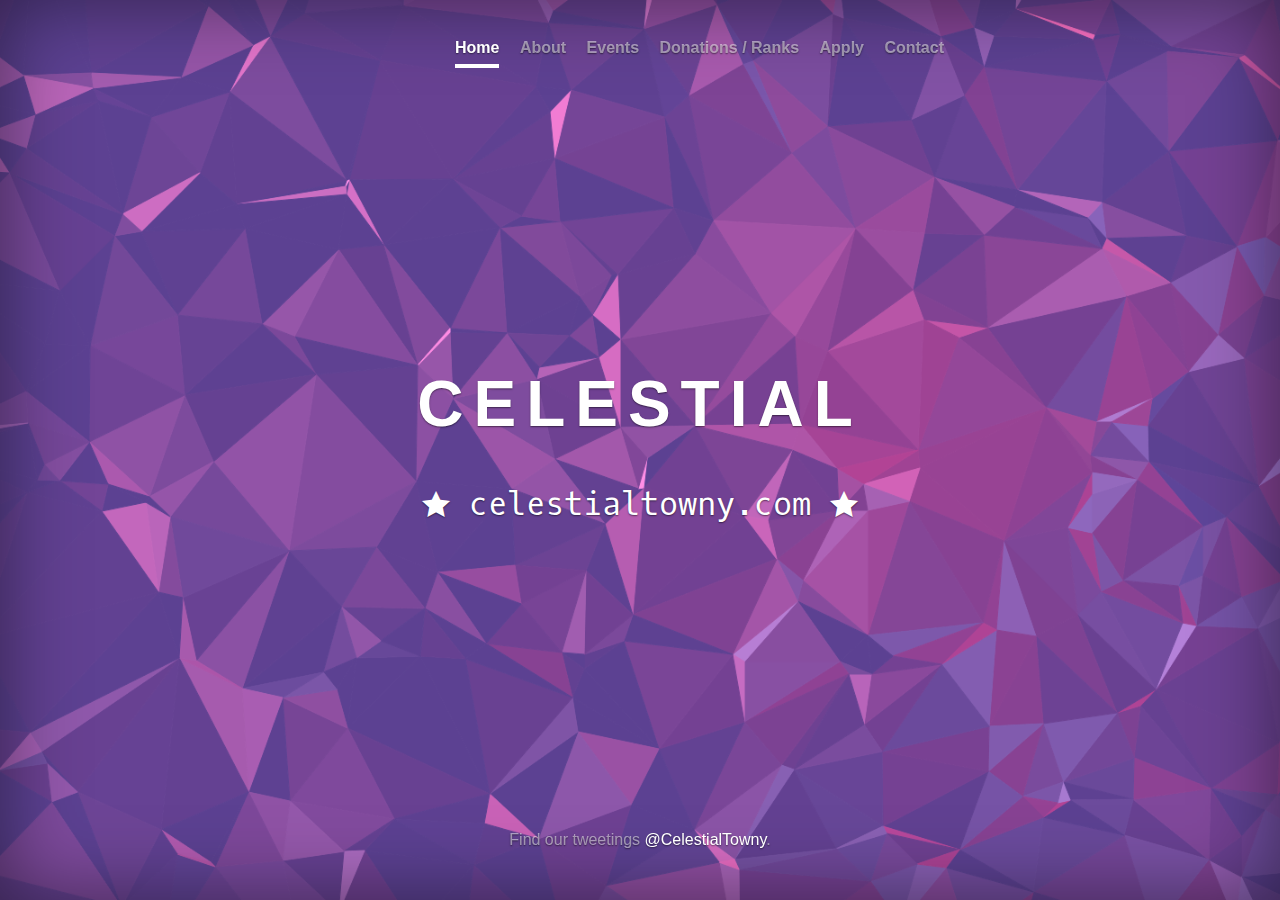
<file: index.html>
<!DOCTYPE html>
<html>
  <head>
    <meta charset="utf-8">
    <meta name="description" content="The premium Towny build server.">
    <meta name="keywords" content="Towny, Server, Minecraft, Building, Celestial, Fun">
    <meta name="author" content="CelestialCaptain">
    <meta name="viewport" content="width=device-width, initial-scale=1">
    <title>Celestial Towny Server</title>

    <link rel="stylesheet" href="bootstrap/bootstrap.min.css">
    <link rel="stylesheet" href="bootstrap/cover.css">
    <link rel="stylesheet" href="index.css">
    <link rel="stylesheet" href="octicons/octicons.css">
  </head>
  <body>
    <div class="site-wrapper background">
      <div class="site-wrapper-inner">
        <div class="cover-container">
          <div class="masthead clearfix">
            <div class="inner">
              <nav class="nav nav-masthead">
                <a class="nav-link active" href="/">Home</a>
                <a class="nav-link" href="/about.html">About</a>
                <a class="nav-link" href="/events.html">Events</a>
                <a class="nav-link" href="http://buy.celestialtowny.com">Donations / Ranks</a>
                <a class="nav-link" href="/apply.html">Apply</a>
                <a class="nav-link" href="/contact.html">Contact</a>
              </nav>
            </div>
          </div>

          <h1 class="cover-heading">CELESTIAL</h1>
          <div class="inner cover">
            <h2 class="code">
              <span class="mega-octicon octicon-star"></span>
              celestialtowny.com
              <span class="mega-octicon octicon-star"></span>
            </h2>
          </div>
          <div class="mastfoot">
            <div class="inner">
              <p>Find our tweetings <a href="http://twitter.com/celestialtowny">@CelestialTowny</a>.</p>
            </div>
          </div>
        </div>
      </div>
    </div>
  </body>
  <script src="bootstrap/bootstrap.min.js"></script>
</html>
</file>
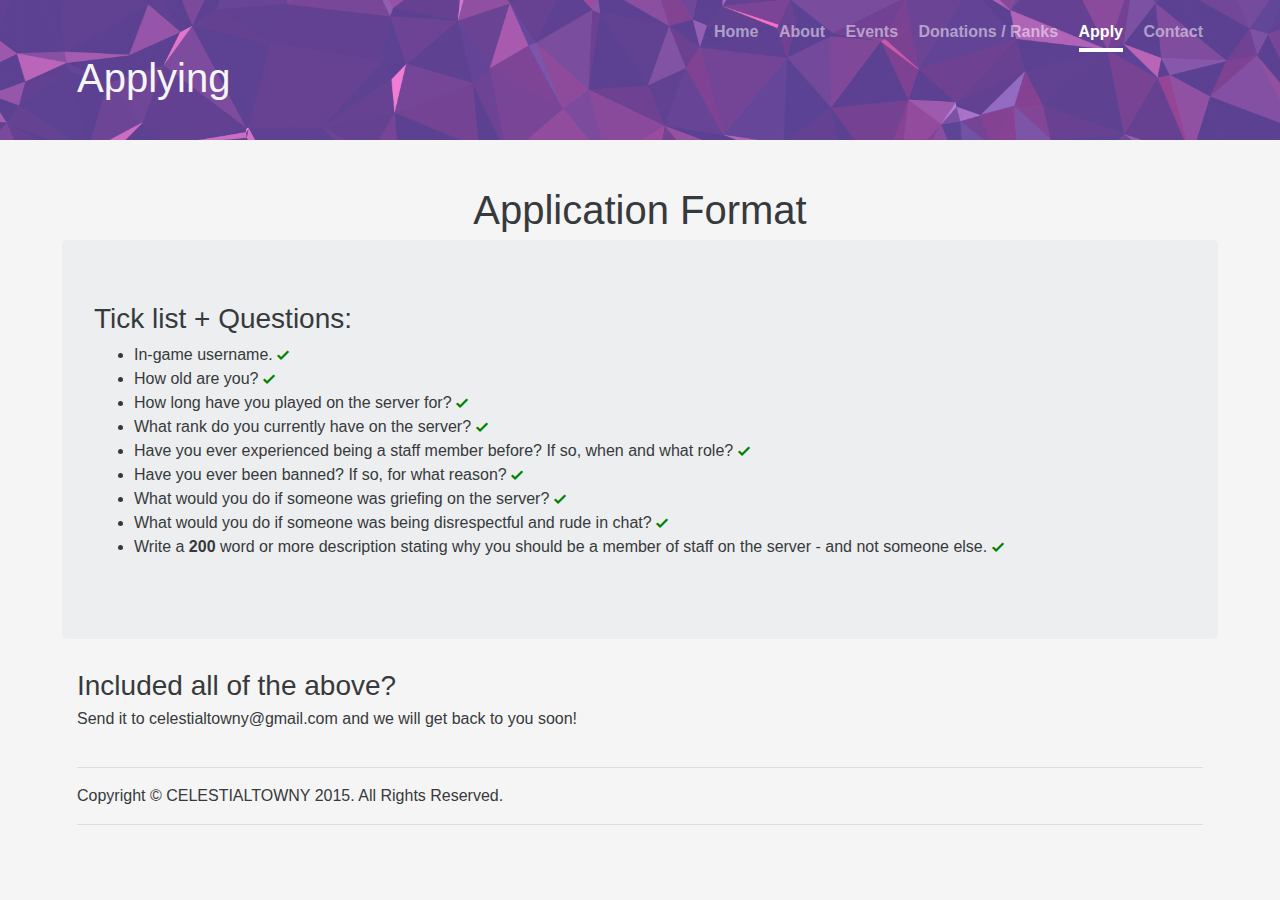
<file: apply.html>
<!DOCTYPE html>
<html>
  <head>
    <meta charset="utf-8">
    <meta name="viewport" content="width=device-width, initial-scale=1"
    <meta name="description" content="The premium Towny build server.">
    <meta name="keywords" content="Towny, Server, Minecraft, Building, Celestial, Fun">
    <meta name="author" content="CelestialCaptain">
    <title>Celestial | Apply</title>

    <link rel="stylesheet" href="bootstrap/bootstrap.min.css">
    <!-- <link rel="stylesheet" href="bootstrap/cover.css"> -->
    <link rel="stylesheet" href="index.css">
    <link rel="stylesheet" href="octicons/octicons.css">
  </head>
  <body>
    <header class="background">
      <div class="container">
        <div class="masthead clearfix">
          <div class="inner">
            <nav class="nav nav-masthead">
              <a class="nav-link" href="/">Home</a>
              <a class="nav-link" href="/about.html">About</a>
              <a class="nav-link" href="/events.html">Events</a>
              <a class="nav-link" href="http://buy.celestialtowny.com">Donations / Ranks</a>
              <a class="nav-link active" href="/apply.html">Apply</a>
              <a class="nav-link" href="/contact.html">Contact</a>
            </nav>
          </div>
          <h1 class="page-heading light">Applying</h1>
        </div>
      </header>
      <div id="page-content" class="container">
        <h1 class="center">Application Format</h1>
      </div>
      <div class="container jumbotron">
        <h3>Tick list + Questions:</h3>
        <ul>
          <li>
            In-game username.
            <span class="octicon octicon-check" style="color: green;"></span>
          </li>
          <li>
            How old are you?
            <span class="octicon octicon-check" style="color: green;"></span>
          </li>
          <li>
            How long have you played on the server for?
            <span class="octicon octicon-check" style="color: green;"></span>
          </li>
          <li>
            What rank do you currently have on the server?
            <span class="octicon octicon-check" style="color: green;"></span>
          </li>
          <li>
            Have you ever experienced being a staff member before? If so, when and what role?
            <span class="octicon octicon-check" style="color: green;"></span>
          </li>
          <li>
            Have you ever been banned? If so, for what reason?
            <span class="octicon octicon-check" style="color: green;"></span>
          </li>
          <li>
            What would you do if someone was griefing on the server?
            <span class="octicon octicon-check" style="color: green;"></span>
          </li>
          <li>
            What would you do if someone was being disrespectful and rude in chat?
            <span class="octicon octicon-check" style="color: green;"></span>
          </li>
          <li>
            Write a <b>200</b> word or more description stating why you should be a member of staff on the server - and not someone else.
            <span class="octicon octicon-check" style="color: green;"></span>
          </li>
        </ul>
      </div>
      <div class="container">
        <h3>Included all of the above?</h4>
        <h6>Send it to celestialtowny@gmail.com and we will get back to you soon!</h6>
      </div>

      </div>
    </div>
    <footer class="container pull-center">
      <hr>
      <span class="pull-left">Copyright  &copy; CELESTIALTOWNY 2015. All Rights Reserved.</span>
      <br>
      <hr>
    </footer>
  </body>
  <script src="bootstrap/bootstrap.min.js"></script>
</html>
</file>
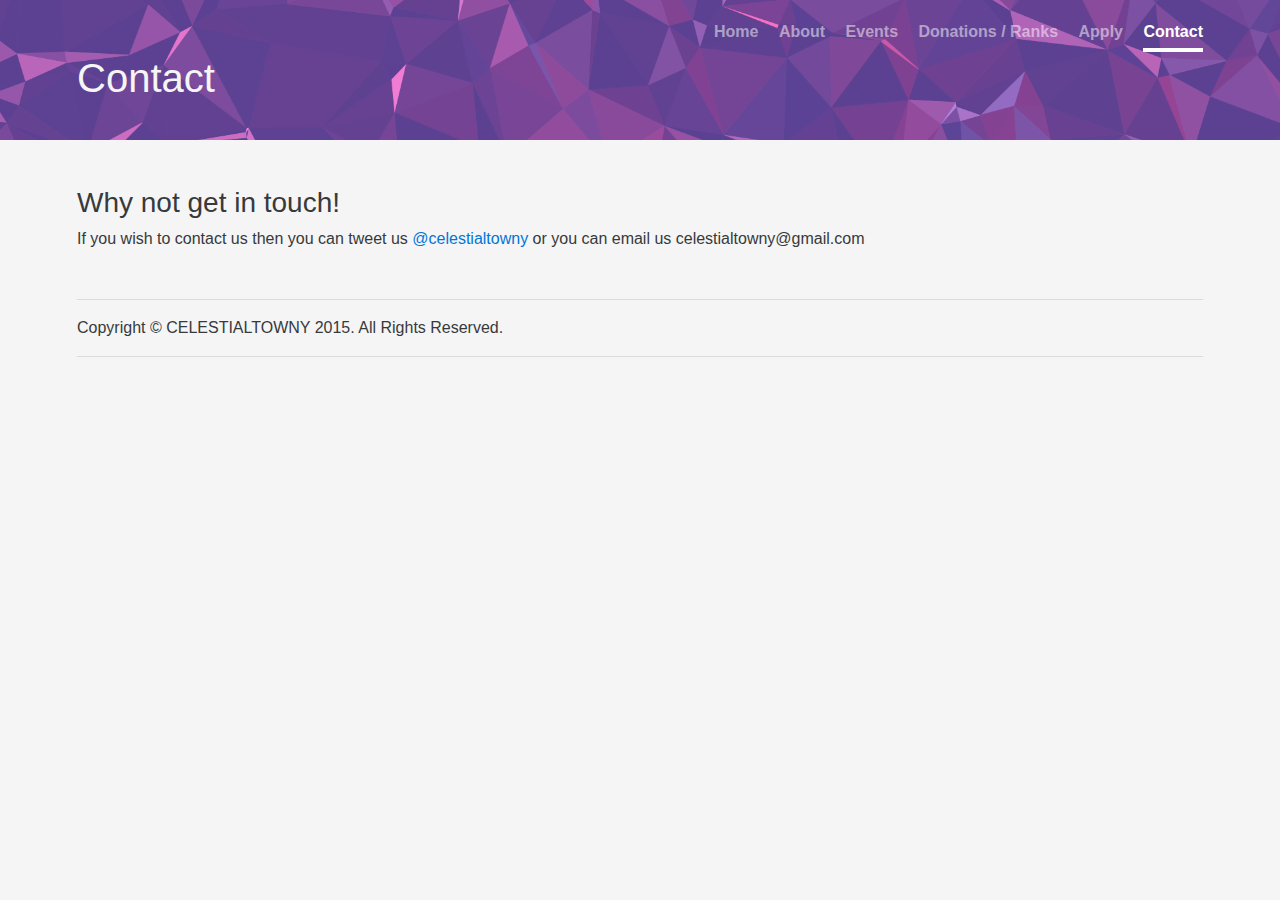
<file: contact.html>
<!DOCTYPE html>
<html>
  <head>
    <meta charset="utf-8">
    <meta name="viewport" content="width=device-width, initial-scale=1">
    <meta name="description" content="The premium Towny build server.">
    <meta name="keywords" content="Towny, Server, Minecraft, Building, Celestial, Fun">
    <meta name="author" content="CelestialCaptain">
    <title>Celestial | Contact</title>

    <link rel="stylesheet" href="bootstrap/bootstrap.min.css">
    <!-- <link rel="stylesheet" href="bootstrap/cover.css"> -->
    <link rel="stylesheet" href="index.css">
  </head>
  <body>
    <header class="background">
      <div class="container">
        <div class="masthead clearfix">
          <div class="inner">
            <nav class="nav nav-masthead">
              <a class="nav-link" href="/">Home</a>
              <a class="nav-link" href="/about.html">About</a>
              <a class="nav-link" href="/events.html">Events</a>
              <a class="nav-link" href="http://buy.celestialtowny.com">Donations / Ranks</a>
              <a class="nav-link" href="/apply.html">Apply</a>
              <a class="nav-link active" href="/contact.html">Contact</a>
            </nav>
          </div>
          <h1 class="page-heading light">Contact</h1>
        </div>
      </header>
      <div id="page-content" class="container">
        <h3>Why not get in touch!</h3>
        <p>If you wish to contact us then you can tweet us <a href="http://twitter.com/celestialtowny">@celestialtowny</a>
        or you can email us celestialtowny@gmail.com</p
      </div>
    </div>
    <footer class="container pull-center">
      <hr>
      <span class="pull-left">Copyright  &copy; CELESTIALTOWNY 2015. All Rights Reserved.</span>
      <br>
      <hr>
    </footer>
  </body>
  <script src="bootstrap/bootstrap.min.js"></script>
</html>
</file>
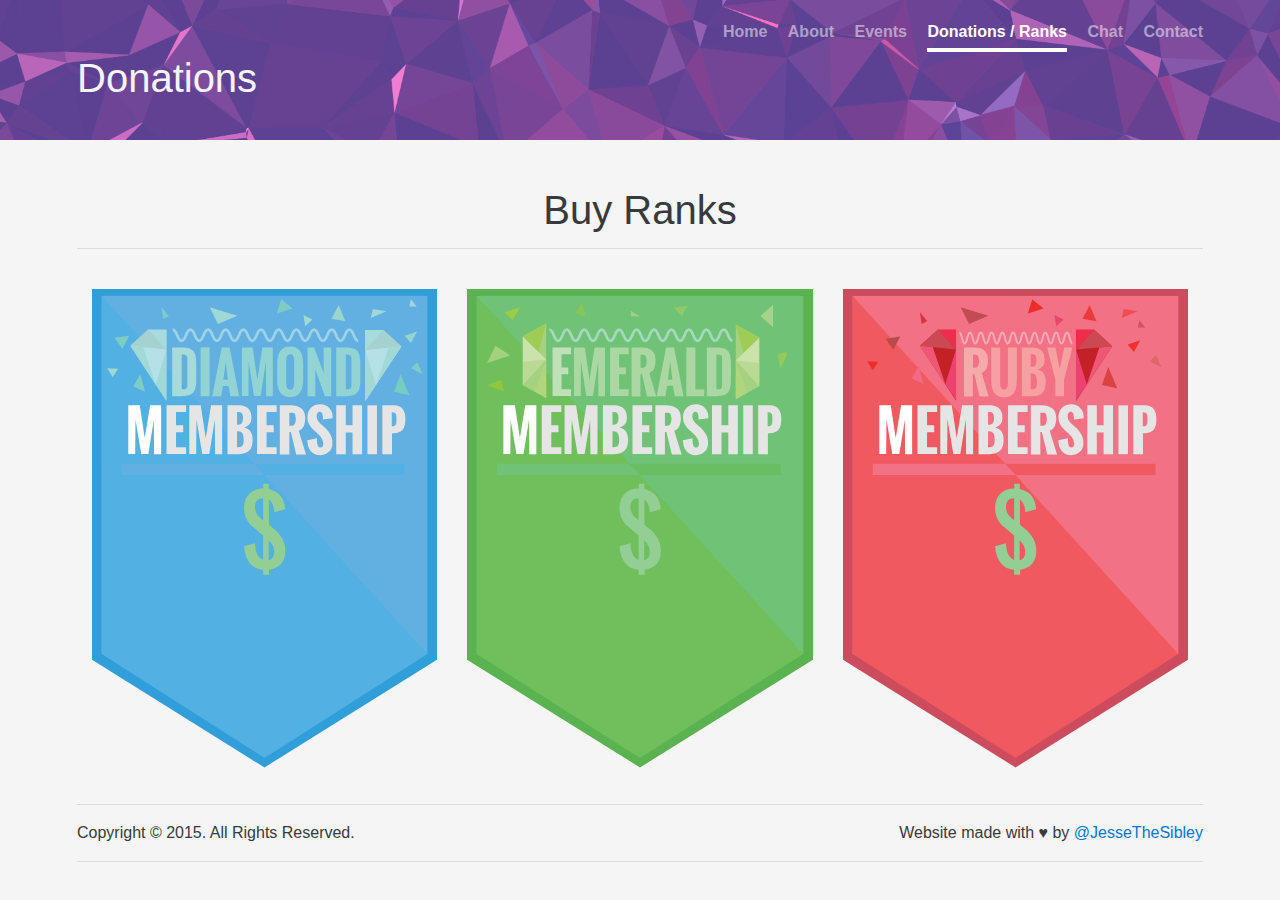
<file: donations.html>
<!DOCTYPE html>
<html>
  <head>
    <meta charset="utf-8">
    <meta name="viewport" content="width=device-width, initial-scale=1">
    <meta name="description" content="The premium Towny build server.">
    <meta name="keywords" content="Towny, Server, Minecraft, Building, Celestial, Fun">
    <meta name="author" content="CelestialCaptain">
    <title>Celestial | Donations</title>

    <link rel="stylesheet" href="bootstrap/bootstrap.min.css">
    <!-- <link rel="stylesheet" href="bootstrap/cover.css"> -->
    <link rel="stylesheet" href="index.css">
  </head>
  <body>
    <header class="background">
      <div class="container">
        <div class="masthead clearfix">
          <div class="inner">
            <nav class="nav nav-masthead">
              <a class="nav-link" href="/">Home</a>
              <a class="nav-link" href="/about.html">About</a>
              <a class="nav-link" href="/events.html">Events</a>
              <a class="nav-link active" href="/donations.html">Donations / Ranks</a>
              <a class="nav-link" href="/chat.html">Chat</a>
              <a class="nav-link" href="/contact.html">Contact</a>
            </nav>
          </div>
          <h1 class="page-heading light">Donations</h1>
        </div>
      </header>
      <div id="page-content" class="container">
        <h1 class="center">Buy Ranks</h1>
        <hr>
        <br>
        <div class="container-fluid row">
          <div class="col-xs-6 col-md-4 badge">
            <img src="badges/diamond.svg">
          </div>
          <div class="col-xs-6 col-md-4 badge">
            <img src="badges/emerald.svg">
          </div>
          <div class="col-xs-6 col-md-4 badge">
            <img src="badges/ruby.svg">
          </div>
        </div>
      </div>
    </div>
    <footer class="container pull-center">
      <hr>
      <span class="pull-left">Copyright &copy; 2015. All Rights Reserved.</span>
      <span class="pull-right">Website made with &hearts; by <a href="http://twitter.com/jessethesibley">@JesseTheSibley</a></span>
      <br>
      <hr>
    </footer>
  </body>
  <script src="bootstrap/bootstrap.min.js"></script>
</html>
</file>
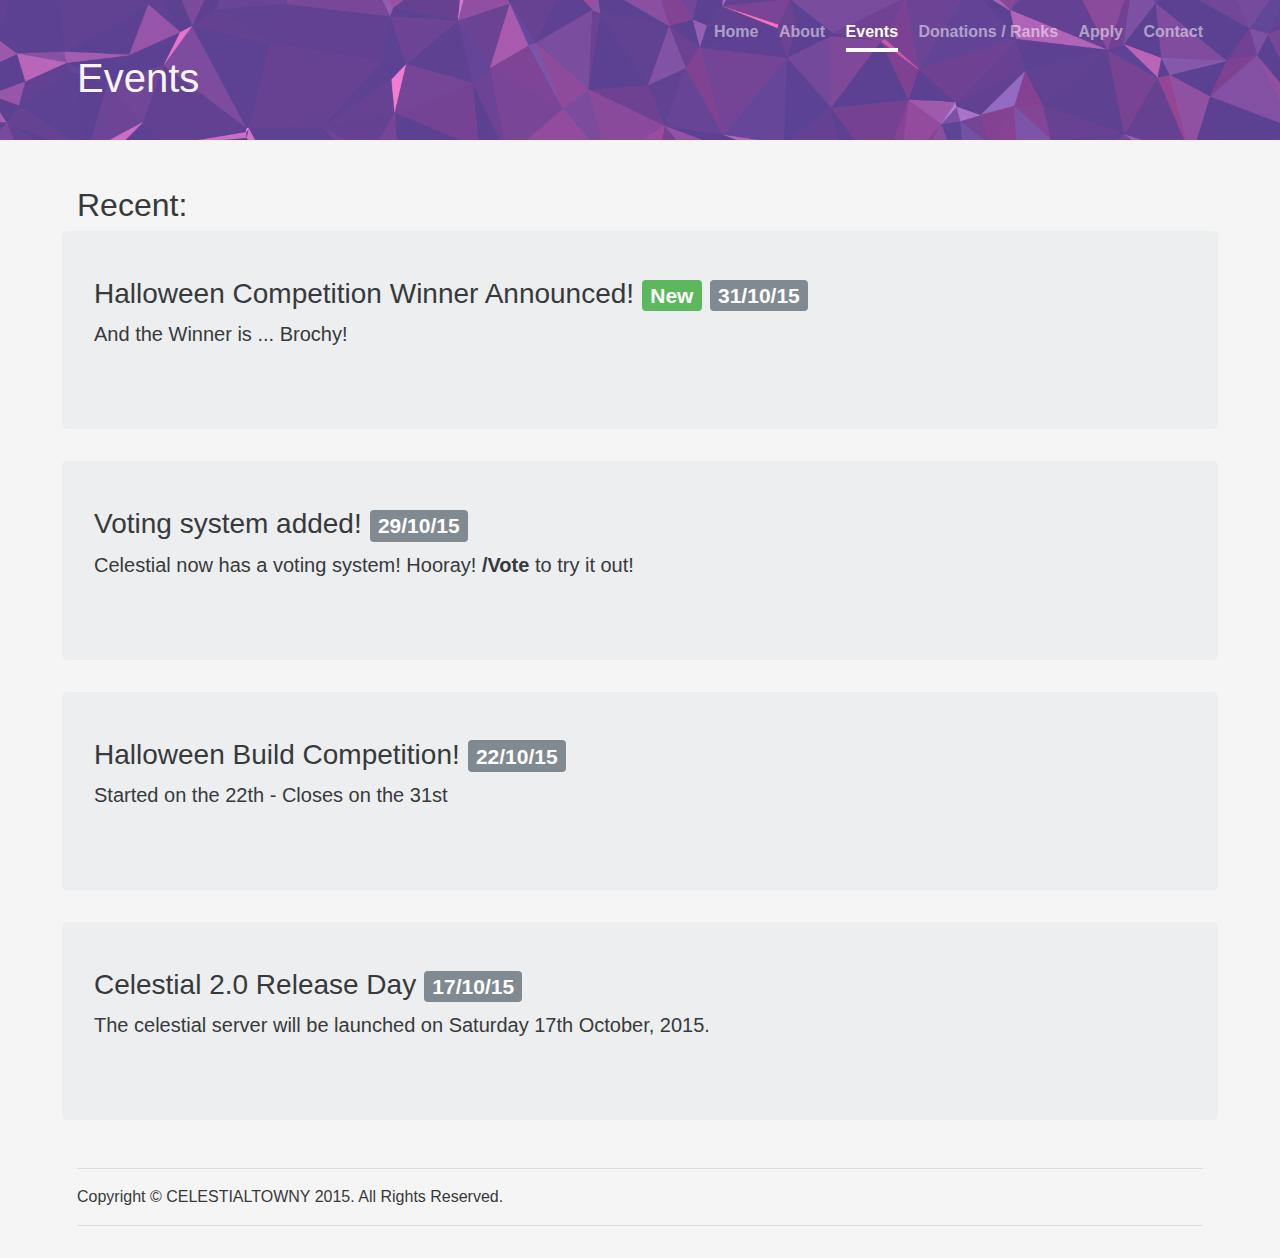
<file: events.html>
<!DOCTYPE html>
<html>
  <head>
    <meta charset="utf-8">
    <meta name="viewport" content="width=device-width, initial-scale=1">
    <meta name="description" content="The premium Towny build server.">
    <meta name="keywords" content="Towny, Server, Minecraft, Building, Celestial, Fun">
    <meta name="author" content="CelestialCaptain">
    <title>Celestial | Events</title>

    <link rel="stylesheet" href="bootstrap/bootstrap.min.css">
    <!-- <link rel="stylesheet" href="bootstrap/cover.css"> -->
    <link rel="stylesheet" href="index.css">
  </head>
  <body>
    <header class="background">
      <div class="container">
        <div class="masthead clearfix">
          <div class="inner">
            <nav class="nav nav-masthead">
              <a class="nav-link" href="/">Home</a>
              <a class="nav-link" href="/about.html">About</a>
              <a class="nav-link active" href="/events.html">Events</a>
              <a class="nav-link" href="http://buy.celestialtowny.com">Donations / Ranks</a>
              <a class="nav-link" href="/apply.html">Apply</a>
              <a class="nav-link" href="/contact.html">Contact</a>
            </nav>
          </div>
          <h1 class="page-heading light">Events</h1>
        </div>
      </header>

      <div id="page-content" class="container">
        <h2>Recent:</h2>
      </div>

      <div id="page-content" class="container jumbotron">
        <h3>Halloween Competition Winner Announced! <span class="label label-success">New</span> <span class="label label-default">31/10/15</span></h3>
        <p class="lead">
         And the Winner is ... Brochy!
        </p>
      </div>

      <div id="page-content" class="container jumbotron">
        <h3>Voting system added! <span class="label label-default">29/10/15</span></h3>
        <p class="lead">Celestial now has a voting system! Hooray! <b>/Vote</b> to try it out!</p>
      </div>

      <div id="page-content" class="container jumbotron">
        <h3>Halloween Build Competition! <span class="label label-default">22/10/15</span></h3>
        <p class="lead">Started on the 22th - Closes on the 31st</p>
      </div>

      <div id="page-content" class="container jumbotron">
        <h3>Celestial 2.0 Release Day <span class="label label-default">17/10/15</span></h3>
        <p class="lead">The celestial server will be launched on Saturday 17th October, 2015.</p>
      </div>

    </div>
    <footer class="container pull-center">
      <hr>
      <span class="pull-left">Copyright  &copy; CELESTIALTOWNY 2015. All Rights Reserved.</span>
      <br>
      <hr>
    </footer>
  </body>
  <script src="bootstrap/bootstrap.min.js"></script>
</html>
</file>
<file: bootstrap/cover.css>
/*
 * Globals
 */

/* Links */
a,
a:focus,
a:hover {
  color: #fff;
}

/* Custom default button */
.btn-secondary,
.btn-secondary:hover,
.btn-secondary:focus {
  color: #333;
  text-shadow: none; /* Prevent inheritence from `body` */
  background-color: #fff;
  border: .05rem solid #fff;
}


/*
 * Base structure
 */

html,
body {
  height: 100%;
  background-color: #333;
}
body {
  color: #fff;
  text-align: center;
  text-shadow: 0 .05rem .1rem rgba(0,0,0,.5);
}

/* Extra markup and styles for table-esque vertical and horizontal centering */
.site-wrapper {
  display: table;
  width: 100%;
  height: 100%; /* For at least Firefox */
  min-height: 100%;
  -webkit-box-shadow: inset 0 0 5rem rgba(0,0,0,.5);
          box-shadow: inset 0 0 5rem rgba(0,0,0,.5);
}
.site-wrapper-inner {
  display: table-cell;
  vertical-align: top;
}
.cover-container {
  margin-right: auto;
  margin-left: auto;
}

/* Padding for spacing */
.inner {
  padding: 2rem;
}


/*
 * Header
 */

.masthead {
  margin-bottom: 2rem;
}

.masthead-brand {
  margin-bottom: 0;
}

.nav-masthead .nav-link {
  padding: .25rem 0;
  font-weight: bold;
  color: rgba(255,255,255,.5);
  background-color: transparent;
  border-bottom: .25rem solid transparent;
}

.nav-masthead .nav-link + .nav-link {
  margin-left: 1rem;
}

.nav-masthead .active {
  color: #fff;
  border-bottom-color: #fff;
}

@media (min-width: 48em) {
  .masthead-brand {
    float: left;
  }
  .nav-masthead {
    float: right;
  }
}


/*
 * Cover
 */

.cover {
  padding: 0 1.5rem;
}
.cover .btn-lg {
  padding: .75rem 1.25rem;
  font-weight: bold;
}


/*
 * Footer
 */

.mastfoot {
  color: rgba(255,255,255,.5);
}


/*
 * Affix and center
 */

@media (min-width: 40em) {
  /* Pull out the header and footer */
  .masthead {
    position: fixed;
    top: 0;
  }
  .mastfoot {
    position: fixed;
    bottom: 0;
  }
  /* Start the vertical centering */
  .site-wrapper-inner {
    vertical-align: middle;
  }
  /* Handle the widths */
  .masthead,
  .mastfoot,
  .cover-container {
    width: 100%; /* Must be percentage or pixels for horizontal alignment */
  }
}

@media (min-width: 62em) {
  .masthead,
  .mastfoot,
  .cover-container {
    width: 42rem;
  }
}
</file>
<file: index.css>
/* index.css */

@import url(https://fonts.googleapis.com/css?family=Oxygen+Mono);

body {
  background: whitesmoke;
}

.background {
  background-image: url(background.png);
  background-size: cover;
}

.cover-heading {
  letter-spacing: 10px;
  margin-bottom: 3rem;

  font-size: 4rem;
  font-weight: bolder;
}

@media (max-width: 500px) {
  .cover-heading {
    font-size: 2.5rem;
    font-weight: bolder;
  }

  .code {
    font-size: 1rem;
  }
}

#inner-cover {
  background: rgba(255, 55, 255, 0.3);
  padding: 1rem;
}

.code {
  font-family: 'Oxygen Mono', monospace;
}

header {
  background-image: url(background.png);
  background-size: cover;
  padding-top: 1em;
}

.page-heading {
  margin-top: 1em;
}

#page-content {
  padding-top: 3em;
}

.badge {
  transition: all .2s ease-in-out;
}

.badge:hover {
  transform: scale(1.1);
}

.light {
  color: whitesmoke;
}

.center {
  text-align: center;
}

.card-img-top {
  width: 100%;
}

footer {
  margin-top: 1em;
  margin-bottom: 1em;
}

/* nabbed from cover.css */
.nav-masthead .nav-link {
  padding: .25rem 0;
  font-weight: bold;
  color: rgba(255,255,255,.5);
  background-color: transparent;
  border-bottom: .25rem solid transparent;
}

.nav-masthead .nav-link + .nav-link {
  margin-left: 1rem;
}

.nav-masthead .active {
  color: #fff;
  border-bottom-color: #fff;
}
@media (min-width: 48em) {
  .masthead-brand {
    float: left;
  }
  .nav-masthead {
    float: right;
  }
}

.masthead {
  margin-bottom: 2rem;
}

.masthead-brand {
  margin-bottom: 0;
}
</file>
<file: octicons/octicons.css>
@font-face {
  font-family: 'octicons';
  src: url('octicons.eot?#iefix') format('embedded-opentype'),
       url('octicons.woff') format('woff'),
       url('octicons.ttf') format('truetype'),
       url('octicons.svg#octicons') format('svg');
  font-weight: normal;
  font-style: normal;
}

/*

.octicon is optimized for 16px.
.mega-octicon is optimized for 32px but can be used larger.

*/
.octicon, .mega-octicon {
  font: normal normal normal 16px/1 octicons;
  display: inline-block;
  text-decoration: none;
  text-rendering: auto;
  -webkit-font-smoothing: antialiased;
  -moz-osx-font-smoothing: grayscale;
  -webkit-user-select: none;
  -moz-user-select: none;
  -ms-user-select: none;
  user-select: none;
}
.mega-octicon { font-size: 32px; }

.octicon-alert:before { content: '\f02d'} /*  */
.octicon-arrow-down:before { content: '\f03f'} /*  */
.octicon-arrow-left:before { content: '\f040'} /*  */
.octicon-arrow-right:before { content: '\f03e'} /*  */
.octicon-arrow-small-down:before { content: '\f0a0'} /*  */
.octicon-arrow-small-left:before { content: '\f0a1'} /*  */
.octicon-arrow-small-right:before { content: '\f071'} /*  */
.octicon-arrow-small-up:before { content: '\f09f'} /*  */
.octicon-arrow-up:before { content: '\f03d'} /*  */
.octicon-microscope:before,
.octicon-beaker:before { content: '\f0dd'} /*  */
.octicon-bell:before { content: '\f0de'} /*  */
.octicon-book:before { content: '\f007'} /*  */
.octicon-bookmark:before { content: '\f07b'} /*  */
.octicon-briefcase:before { content: '\f0d3'} /*  */
.octicon-broadcast:before { content: '\f048'} /*  */
.octicon-browser:before { content: '\f0c5'} /*  */
.octicon-bug:before { content: '\f091'} /*  */
.octicon-calendar:before { content: '\f068'} /*  */
.octicon-check:before { content: '\f03a'} /*  */
.octicon-checklist:before { content: '\f076'} /*  */
.octicon-chevron-down:before { content: '\f0a3'} /*  */
.octicon-chevron-left:before { content: '\f0a4'} /*  */
.octicon-chevron-right:before { content: '\f078'} /*  */
.octicon-chevron-up:before { content: '\f0a2'} /*  */
.octicon-circle-slash:before { content: '\f084'} /*  */
.octicon-circuit-board:before { content: '\f0d6'} /*  */
.octicon-clippy:before { content: '\f035'} /*  */
.octicon-clock:before { content: '\f046'} /*  */
.octicon-cloud-download:before { content: '\f00b'} /*  */
.octicon-cloud-upload:before { content: '\f00c'} /*  */
.octicon-code:before { content: '\f05f'} /*  */
.octicon-color-mode:before { content: '\f065'} /*  */
.octicon-comment-add:before,
.octicon-comment:before { content: '\f02b'} /*  */
.octicon-comment-discussion:before { content: '\f04f'} /*  */
.octicon-credit-card:before { content: '\f045'} /*  */
.octicon-dash:before { content: '\f0ca'} /*  */
.octicon-dashboard:before { content: '\f07d'} /*  */
.octicon-database:before { content: '\f096'} /*  */
.octicon-clone:before,
.octicon-desktop-download:before { content: '\f0dc'} /*  */
.octicon-device-camera:before { content: '\f056'} /*  */
.octicon-device-camera-video:before { content: '\f057'} /*  */
.octicon-device-desktop:before { content: '\f27c'} /*  */
.octicon-device-mobile:before { content: '\f038'} /*  */
.octicon-diff:before { content: '\f04d'} /*  */
.octicon-diff-added:before { content: '\f06b'} /*  */
.octicon-diff-ignored:before { content: '\f099'} /*  */
.octicon-diff-modified:before { content: '\f06d'} /*  */
.octicon-diff-removed:before { content: '\f06c'} /*  */
.octicon-diff-renamed:before { content: '\f06e'} /*  */
.octicon-ellipsis:before { content: '\f09a'} /*  */
.octicon-eye-unwatch:before,
.octicon-eye-watch:before,
.octicon-eye:before { content: '\f04e'} /*  */
.octicon-file-binary:before { content: '\f094'} /*  */
.octicon-file-code:before { content: '\f010'} /*  */
.octicon-file-directory:before { content: '\f016'} /*  */
.octicon-file-media:before { content: '\f012'} /*  */
.octicon-file-pdf:before { content: '\f014'} /*  */
.octicon-file-submodule:before { content: '\f017'} /*  */
.octicon-file-symlink-directory:before { content: '\f0b1'} /*  */
.octicon-file-symlink-file:before { content: '\f0b0'} /*  */
.octicon-file-text:before { content: '\f011'} /*  */
.octicon-file-zip:before { content: '\f013'} /*  */
.octicon-flame:before { content: '\f0d2'} /*  */
.octicon-fold:before { content: '\f0cc'} /*  */
.octicon-gear:before { content: '\f02f'} /*  */
.octicon-gift:before { content: '\f042'} /*  */
.octicon-gist:before { content: '\f00e'} /*  */
.octicon-gist-secret:before { content: '\f08c'} /*  */
.octicon-git-branch-create:before,
.octicon-git-branch-delete:before,
.octicon-git-branch:before { content: '\f020'} /*  */
.octicon-git-commit:before { content: '\f01f'} /*  */
.octicon-git-compare:before { content: '\f0ac'} /*  */
.octicon-git-merge:before { content: '\f023'} /*  */
.octicon-git-pull-request-abandoned:before,
.octicon-git-pull-request:before { content: '\f009'} /*  */
.octicon-globe:before { content: '\f0b6'} /*  */
.octicon-graph:before { content: '\f043'} /*  */
.octicon-heart:before { content: '\2665'} /* ♥ */
.octicon-history:before { content: '\f07e'} /*  */
.octicon-home:before { content: '\f08d'} /*  */
.octicon-horizontal-rule:before { content: '\f070'} /*  */
.octicon-hubot:before { content: '\f09d'} /*  */
.octicon-inbox:before { content: '\f0cf'} /*  */
.octicon-info:before { content: '\f059'} /*  */
.octicon-issue-closed:before { content: '\f028'} /*  */
.octicon-issue-opened:before { content: '\f026'} /*  */
.octicon-issue-reopened:before { content: '\f027'} /*  */
.octicon-jersey:before { content: '\f019'} /*  */
.octicon-key:before { content: '\f049'} /*  */
.octicon-keyboard:before { content: '\f00d'} /*  */
.octicon-law:before { content: '\f0d8'} /*  */
.octicon-light-bulb:before { content: '\f000'} /*  */
.octicon-link:before { content: '\f05c'} /*  */
.octicon-link-external:before { content: '\f07f'} /*  */
.octicon-list-ordered:before { content: '\f062'} /*  */
.octicon-list-unordered:before { content: '\f061'} /*  */
.octicon-location:before { content: '\f060'} /*  */
.octicon-gist-private:before,
.octicon-mirror-private:before,
.octicon-git-fork-private:before,
.octicon-lock:before { content: '\f06a'} /*  */
.octicon-logo-github:before { content: '\f092'} /*  */
.octicon-mail:before { content: '\f03b'} /*  */
.octicon-mail-read:before { content: '\f03c'} /*  */
.octicon-mail-reply:before { content: '\f051'} /*  */
.octicon-mark-github:before { content: '\f00a'} /*  */
.octicon-markdown:before { content: '\f0c9'} /*  */
.octicon-megaphone:before { content: '\f077'} /*  */
.octicon-mention:before { content: '\f0be'} /*  */
.octicon-milestone:before { content: '\f075'} /*  */
.octicon-mirror-public:before,
.octicon-mirror:before { content: '\f024'} /*  */
.octicon-mortar-board:before { content: '\f0d7'} /*  */
.octicon-mute:before { content: '\f080'} /*  */
.octicon-no-newline:before { content: '\f09c'} /*  */
.octicon-octoface:before { content: '\f008'} /*  */
.octicon-organization:before { content: '\f037'} /*  */
.octicon-package:before { content: '\f0c4'} /*  */
.octicon-paintcan:before { content: '\f0d1'} /*  */
.octicon-pencil:before { content: '\f058'} /*  */
.octicon-person-add:before,
.octicon-person-follow:before,
.octicon-person:before { content: '\f018'} /*  */
.octicon-pin:before { content: '\f041'} /*  */
.octicon-plug:before { content: '\f0d4'} /*  */
.octicon-repo-create:before,
.octicon-gist-new:before,
.octicon-file-directory-create:before,
.octicon-file-add:before,
.octicon-plus:before { content: '\f05d'} /*  */
.octicon-primitive-dot:before { content: '\f052'} /*  */
.octicon-primitive-square:before { content: '\f053'} /*  */
.octicon-pulse:before { content: '\f085'} /*  */
.octicon-question:before { content: '\f02c'} /*  */
.octicon-quote:before { content: '\f063'} /*  */
.octicon-radio-tower:before { content: '\f030'} /*  */
.octicon-repo-delete:before,
.octicon-repo:before { content: '\f001'} /*  */
.octicon-repo-clone:before { content: '\f04c'} /*  */
.octicon-repo-force-push:before { content: '\f04a'} /*  */
.octicon-gist-fork:before,
.octicon-repo-forked:before { content: '\f002'} /*  */
.octicon-repo-pull:before { content: '\f006'} /*  */
.octicon-repo-push:before { content: '\f005'} /*  */
.octicon-rocket:before { content: '\f033'} /*  */
.octicon-rss:before { content: '\f034'} /*  */
.octicon-ruby:before { content: '\f047'} /*  */
.octicon-screen-full:before { content: '\f066'} /*  */
.octicon-screen-normal:before { content: '\f067'} /*  */
.octicon-search-save:before,
.octicon-search:before { content: '\f02e'} /*  */
.octicon-server:before { content: '\f097'} /*  */
.octicon-settings:before { content: '\f07c'} /*  */
.octicon-shield:before { content: '\f0e1'} /*  */
.octicon-log-in:before,
.octicon-sign-in:before { content: '\f036'} /*  */
.octicon-log-out:before,
.octicon-sign-out:before { content: '\f032'} /*  */
.octicon-squirrel:before { content: '\f0b2'} /*  */
.octicon-star-add:before,
.octicon-star-delete:before,
.octicon-star:before { content: '\f02a'} /*  */
.octicon-stop:before { content: '\f08f'} /*  */
.octicon-repo-sync:before,
.octicon-sync:before { content: '\f087'} /*  */
.octicon-tag-remove:before,
.octicon-tag-add:before,
.octicon-tag:before { content: '\f015'} /*  */
.octicon-telescope:before { content: '\f088'} /*  */
.octicon-terminal:before { content: '\f0c8'} /*  */
.octicon-three-bars:before { content: '\f05e'} /*  */
.octicon-thumbsdown:before { content: '\f0db'} /*  */
.octicon-thumbsup:before { content: '\f0da'} /*  */
.octicon-tools:before { content: '\f031'} /*  */
.octicon-trashcan:before { content: '\f0d0'} /*  */
.octicon-triangle-down:before { content: '\f05b'} /*  */
.octicon-triangle-left:before { content: '\f044'} /*  */
.octicon-triangle-right:before { content: '\f05a'} /*  */
.octicon-triangle-up:before { content: '\f0aa'} /*  */
.octicon-unfold:before { content: '\f039'} /*  */
.octicon-unmute:before { content: '\f0ba'} /*  */
.octicon-versions:before { content: '\f064'} /*  */
.octicon-watch:before { content: '\f0e0'} /*  */
.octicon-remove-close:before,
.octicon-x:before { content: '\f081'} /*  */
.octicon-zap:before { content: '\26A1'} /* ⚡ */
</file>
